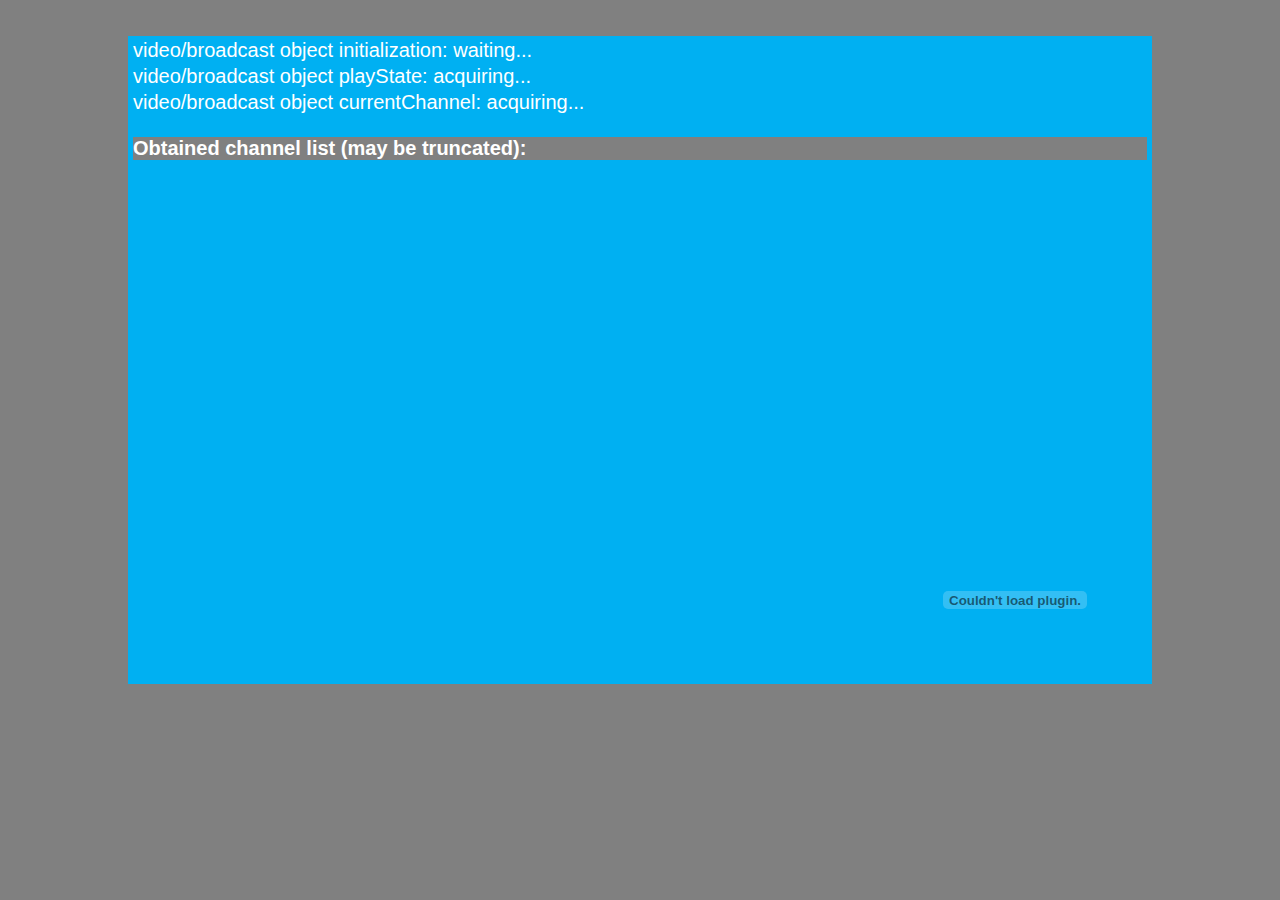
<file: broadcast-object.html>
<!DOCTYPE html PUBLIC "-//HbbTV//1.1.1//EN" "http://www.hbbtv.org/dtd/HbbTV-1.1.1.dtd">
<html xmlns="http://www.w3.org/1999/xhtml">
<head>
    <title>video/broadcast object demo app</title>
    <meta http-equiv="Content-Type" content="application/vnd.hbbtv.xml+xhtml; utf-8" />
    <link rel="stylesheet" href="broadcast-object.css" />
    <script type="text/javascript" src="broadcast-object.js"></script>
</head>

<body onload="start();">
    <div>
        <object type="application/oipfApplicationManager" id="applicationManager"> </object>
        <!-- this is our video/broadcast object -->
        <object type="video/broadcast" id="broadcastVideo"> </object>
    </div>
    <!-- we shall define a safe area within the body -->
    <div class="safe_area" id="app_area">
        <!-- status display fields and channel list -->
        <div class="status_text">video/broadcast object initialization: <span id="inititalization_field">waiting...</span></div>
        <div class="status_text">video/broadcast object playState: <span id="playState_field">acquiring...</span></div>
        <div class="status_text">video/broadcast object currentChannel: <span id="currentChannel_field">acquiring...</span></div>
        <ul class="channel_list_general" id="channelList_field">
            <li class="channel_list_header">Obtained channel list (may be truncated):</li>
        </ul>
    </div>
</body>
</html>
</file>
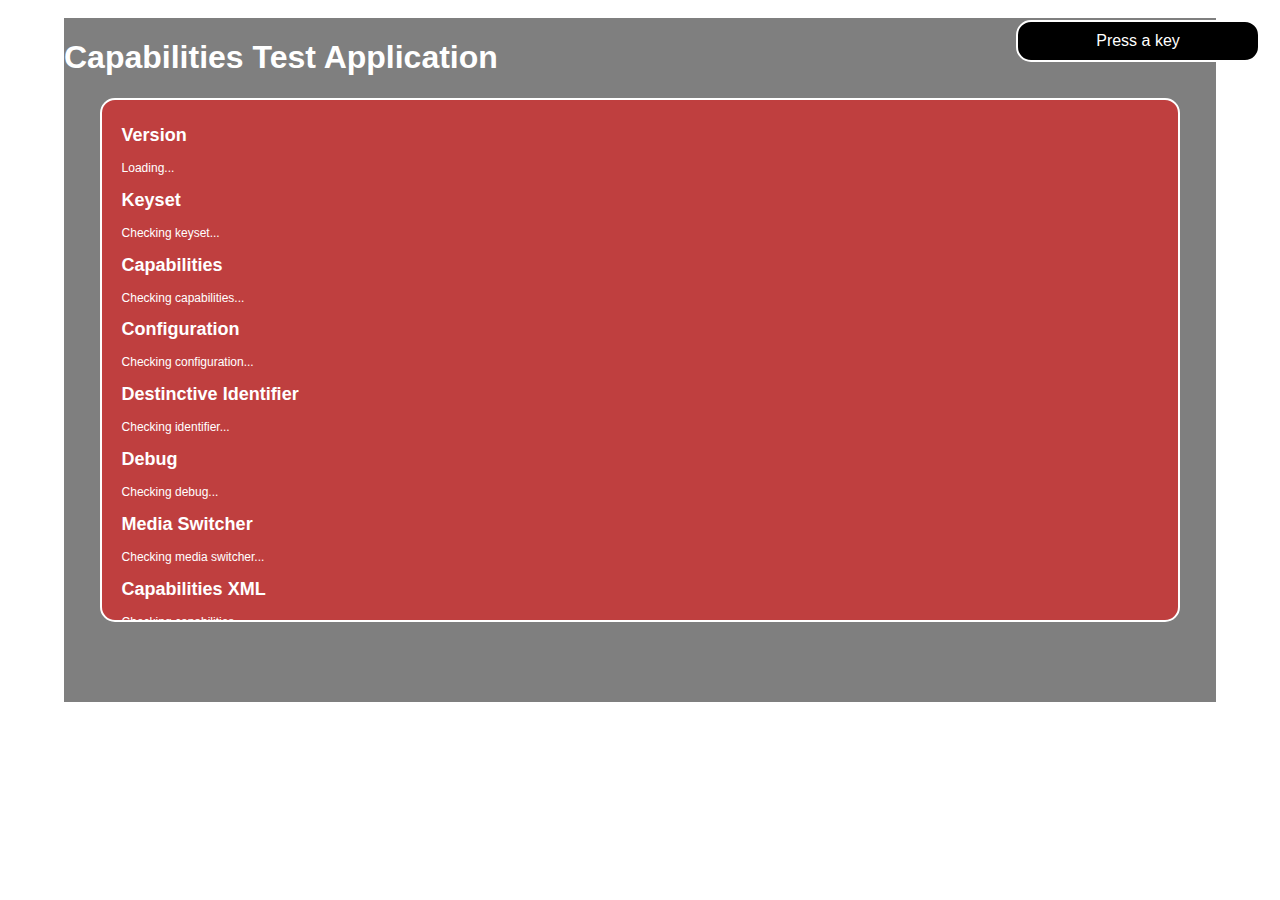
<file: capabilities.html>
<!DOCTYPE html PUBLIC "-//HbbTV//1.1.1//EN" "http://www.hbbtv.org/dtd/HbbTV-1.1.1.dtd">
<html xmlns="http://www.w3.org/1999/xhtml">
<head>
    <title>Capabilities app</title>
    <meta http-equiv="Content-Type" content="application/vnd.hbbtv.xhtml+xml; utf-8" />
    <link rel="stylesheet" href="capabilities.css" />
    <script type="text/javascript" src="capabilities.js"></script>
</head>

<body onload="appInit();">
    
    <div>
        <object type="application/oipfApplicationManager" id="applicationManager"> </object>
        <object type="application/oipfCapabilities" id="capabilities"></object>
        <object type="application/oipfConfiguration" id="configuration"></object>
        <object type="application/hbbtvMediaSwitcher" id="mediaSwitcher"></object>
    </div>
    <!-- we shall define a safe area within the body -->
    <div class="safe_area" id="app_area">
        <div id="keyBox">Press a key</div>
        <h1 style="color: white">Capabilities Test Application</h1>
        <!-- here we show the message -->
        <div id= "textBox" class="scrollable">
            <h2>Version</h2>
            <p id="hbbtv-version">Loading...</p>
            <h2>Keyset</h2>
            <p id="keyset-field">Checking keyset...</p>
            <h2>Capabilities</h2>
            <p id="capabilities-field">Checking capabilities...</p>
            <h2>Configuration</h2>
            <p id="configuration-field">Checking configuration...</p>
            <h2>Destinctive Identifier</h2>
            <p id="identifier-field">Checking identifier...</p>
            <h2>Debug</h2>
            <p id="debug-test">Checking debug...</p>
            <h2>Media Switcher</h2>
            <p id="media-switcher">Checking media switcher...</p>
            <h2>Capabilities XML</h2>
            <p id="capabilities-xml">Checking capabilities...</p>

        </div>
    </div>
</body>
</html>
</file>
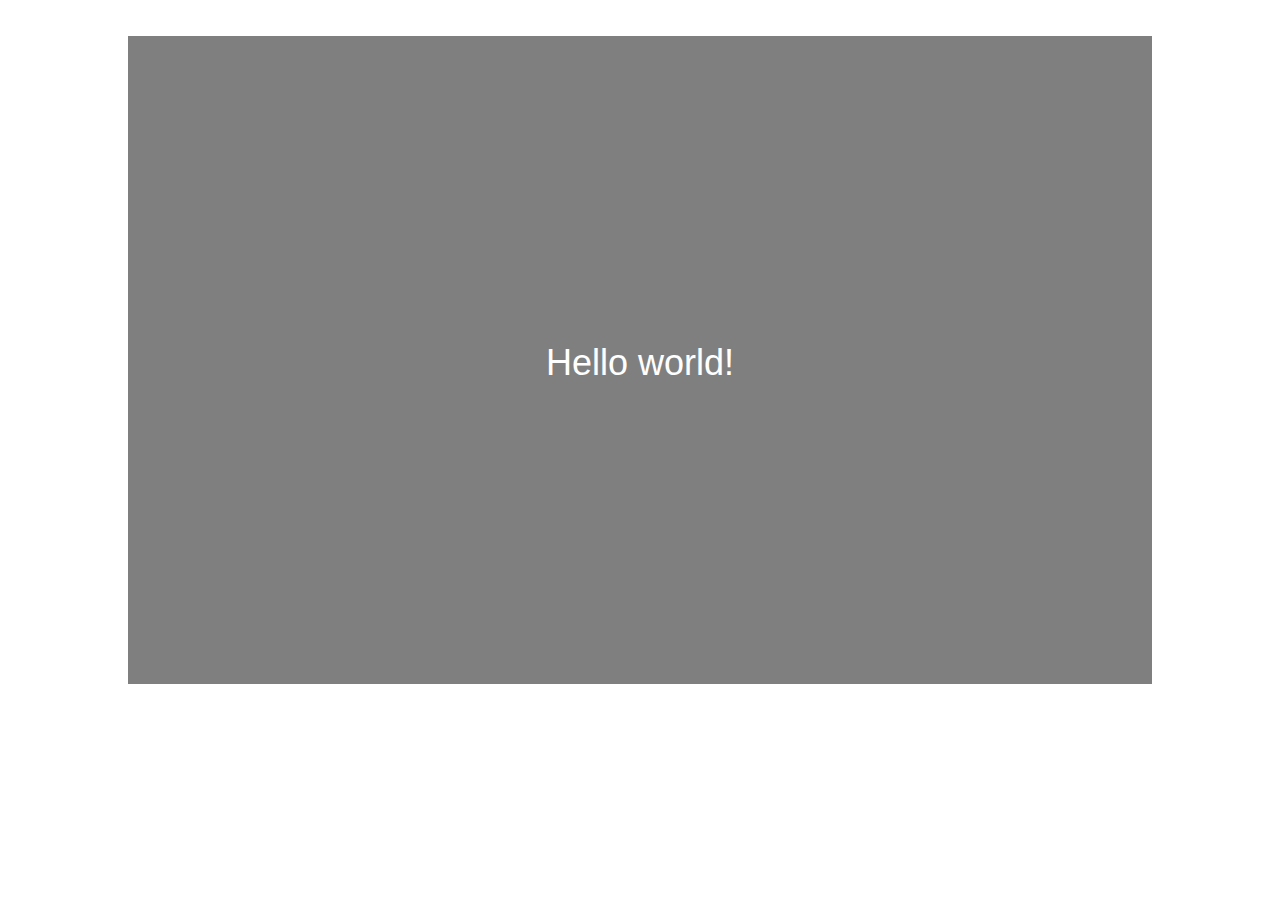
<file: hello-world.html>
<!DOCTYPE html PUBLIC "-//HbbTV//1.1.1//EN" "http://www.hbbtv.org/dtd/HbbTV-1.1.1.dtd">
<html xmlns="http://www.w3.org/1999/xhtml">
<head>
    <title>Hello world app</title>
    <meta http-equiv="Content-Type" content="application/vnd.hbbtv.xml+xhtml; utf-8" />
    <link rel="stylesheet" href="hello-world.css" />
    <script type="text/javascript" src="hello-world.js"></script>
</head>

<body onload="sayHello();">
    <div>
        <object type="application/oipfApplicationManager" id="applicationManager"> </object>
    </div>
    <!-- we shall define a safe area within the body -->
    <div class="safe_area" id="app_area">
        <!-- here we show the message -->
        <div class="center">
            <p class="hello_style">Hello world!</p>
        </div>
    </div>
</body>
</html>
</file>
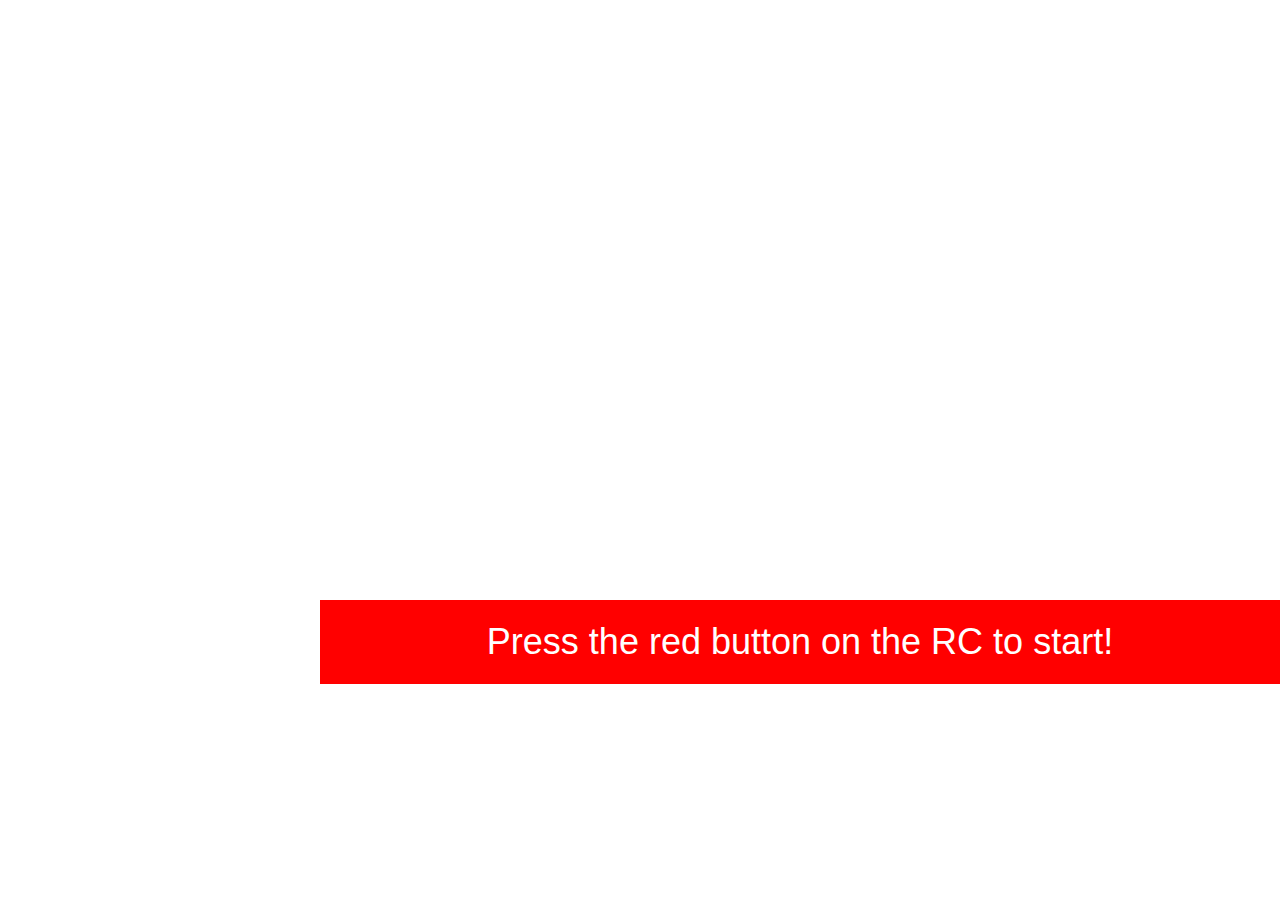
<file: rc-interaction.html>
<!DOCTYPE html PUBLIC "-//HbbTV//1.1.1//EN" "http://www.hbbtv.org/dtd/HbbTV-1.1.1.dtd">
<html xmlns="http://www.w3.org/1999/xhtml">
<head>
    <title>RC interaction demo app</title>
    <meta http-equiv="Content-Type" content="application/vnd.hbbtv.xml+xhtml; utf-8" />
    <link rel="stylesheet" href="rc-interaction.css" />
    <script type="text/javascript" src="rc-buttons.js"></script>
    <script type="text/javascript" src="rc-interaction.js"></script>
</head>

<body onload="start();">
    <div>
        <object type="application/oipfApplicationManager" id="applicationManager"> </object>
    </div>
    <!-- we shall define a safe area for the main scene -->
    <div class="safe_area" id="app_area">
        <!-- title -->
        <div class="title_text">RC interaction demo</div>
        <!-- status -->
        <div class="status_text">Navigation button: <span id="navigation_field"></span></div>
        <div class="status_text">Playback control button: <span id="playback_field"></span></div>
        <div class="status_text">Numeric button: <span id="numeric_field"></span></div>
        <div class="status_text" id="prevent_field"></div>
        <!-- bottom legend -->
        <div class="bottom_legend">
            <div class="legend_cell">
                <div class="legend_button_red"></div>
                <span class="legend_text">Hide this scene</span>
            </div>
            <div class="legend_cell">
                <div class="legend_button_green"></div>
                <span class="legend_text" id="toggle_playback_field"></span>
            </div>
            <div class="legend_cell">
                <div class="legend_button_yellow"></div>
                <span class="legend_text" id="toggle_numeric_field"></span>
            </div>
            <div class="legend_cell">
                <div class="legend_button_blue"></div>
                <span class="legend_text">Prevent all buttons</span>
            </div>
        </div>
    </div>
    <div class="red_button_style" id="red_button_notification_field">Press the red button on the RC to start!</div>
</body>
</html>
</file>
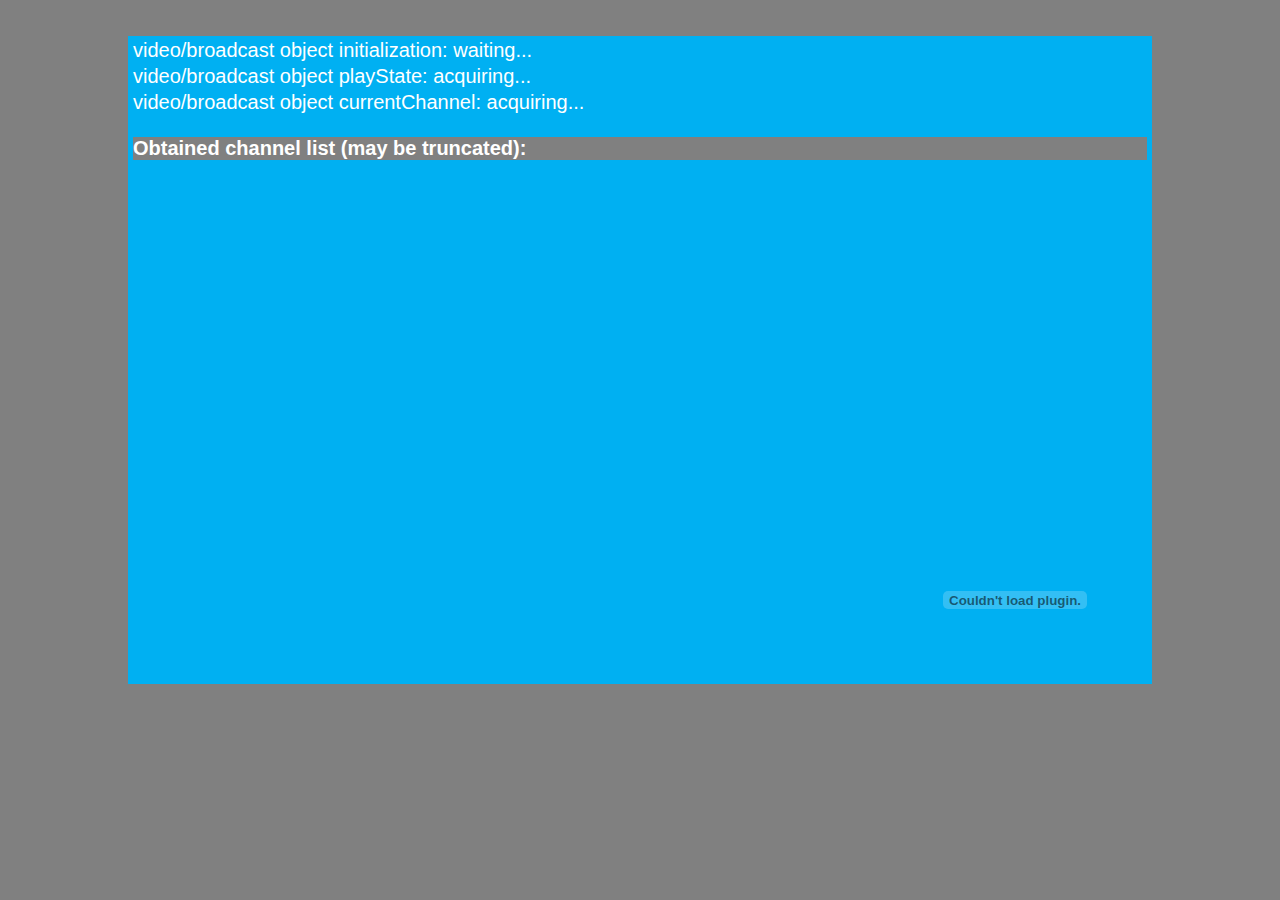
<file: broadcast-object/broadcast-object.html>
<!DOCTYPE html PUBLIC "-//HbbTV//1.1.1//EN" "http://www.hbbtv.org/dtd/HbbTV-1.1.1.dtd">
<html xmlns="http://www.w3.org/1999/xhtml">
<head>
    <title>video/broadcast object demo app</title>
    <meta http-equiv="Content-Type" content="application/vnd.hbbtv.xhtml+xml; utf-8" />
    <link rel="stylesheet" href="broadcast-object.css" />
    <script type="text/javascript" src="broadcast-object.js"></script>
</head>

<body onload="start();">
    <div>
        <object type="application/oipfApplicationManager" id="applicationManager"> </object>
        <!-- this is our video/broadcast object -->
        <object type="video/broadcast" id="broadcastVideo"> </object>
    </div>
    <!-- we shall define a safe area within the body -->
    <div class="safe_area" id="app_area">
        <!-- status display fields and channel list -->
        <div class="status_text">video/broadcast object initialization: <span id="inititalization_field">waiting...</span></div>
        <div class="status_text">video/broadcast object playState: <span id="playState_field">acquiring...</span></div>
        <div class="status_text">video/broadcast object currentChannel: <span id="currentChannel_field">acquiring...</span></div>
        <ul class="channel_list_general" id="channelList_field">
            <li class="channel_list_header">Obtained channel list (may be truncated):</li>
        </ul>
    </div>
</body>
</html>
</file>
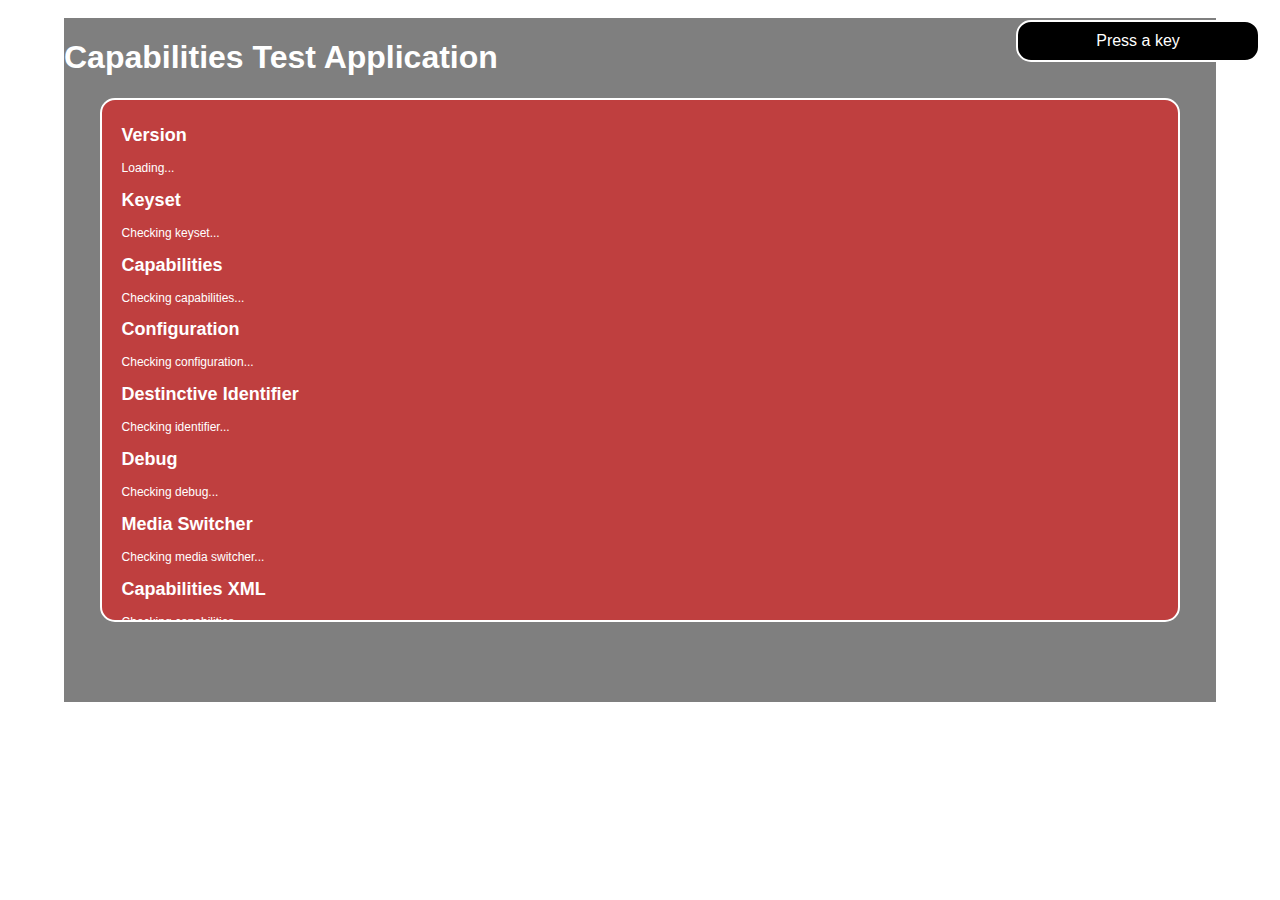
<file: capabilities/capabilities.html>
<!DOCTYPE html PUBLIC "-//HbbTV//1.1.1//EN" "http://www.hbbtv.org/dtd/HbbTV-1.1.1.dtd">
<html xmlns="http://www.w3.org/1999/xhtml">
<head>
    <title>Capabilities app</title>
    <meta http-equiv="Content-Type" content="application/vnd.hbbtv.xhtml+xml; utf-8" />
    <link rel="stylesheet" href="capabilities.css" />
    <script type="text/javascript" src="capabilities.js"></script>
</head>

<body onload="appInit();">
    
    <div>
        <object type="application/oipfApplicationManager" id="applicationManager"> </object>
        <object type="application/oipfCapabilities" id="capabilities"></object>
        <object type="application/oipfConfiguration" id="configuration"></object>
        <object type="application/hbbtvMediaSwitcher" id="mediaSwitcher"></object>
    </div>
    <!-- we shall define a safe area within the body -->
    <div class="safe_area" id="app_area">
        <div id="keyBox">Press a key</div>
        <h1 style="color: white">Capabilities Test Application</h1>
        <!-- here we show the message -->
        <div id= "textBox" class="scrollable">
            <h2>Version</h2>
            <p id="hbbtv-version">Loading...</p>
            <h2>Keyset</h2>
            <p id="keyset-field">Checking keyset...</p>
            <h2>Capabilities</h2>
            <p id="capabilities-field">Checking capabilities...</p>
            <h2>Configuration</h2>
            <p id="configuration-field">Checking configuration...</p>
            <h2>Destinctive Identifier</h2>
            <p id="identifier-field">Checking identifier...</p>
            <h2>Debug</h2>
            <p id="debug-test">Checking debug...</p>
            <h2>Media Switcher</h2>
            <p id="media-switcher">Checking media switcher...</p>
            <h2>Capabilities XML</h2>
            <p id="capabilities-xml">Checking capabilities...</p>

        </div>
    </div>
</body>
</html>
</file>
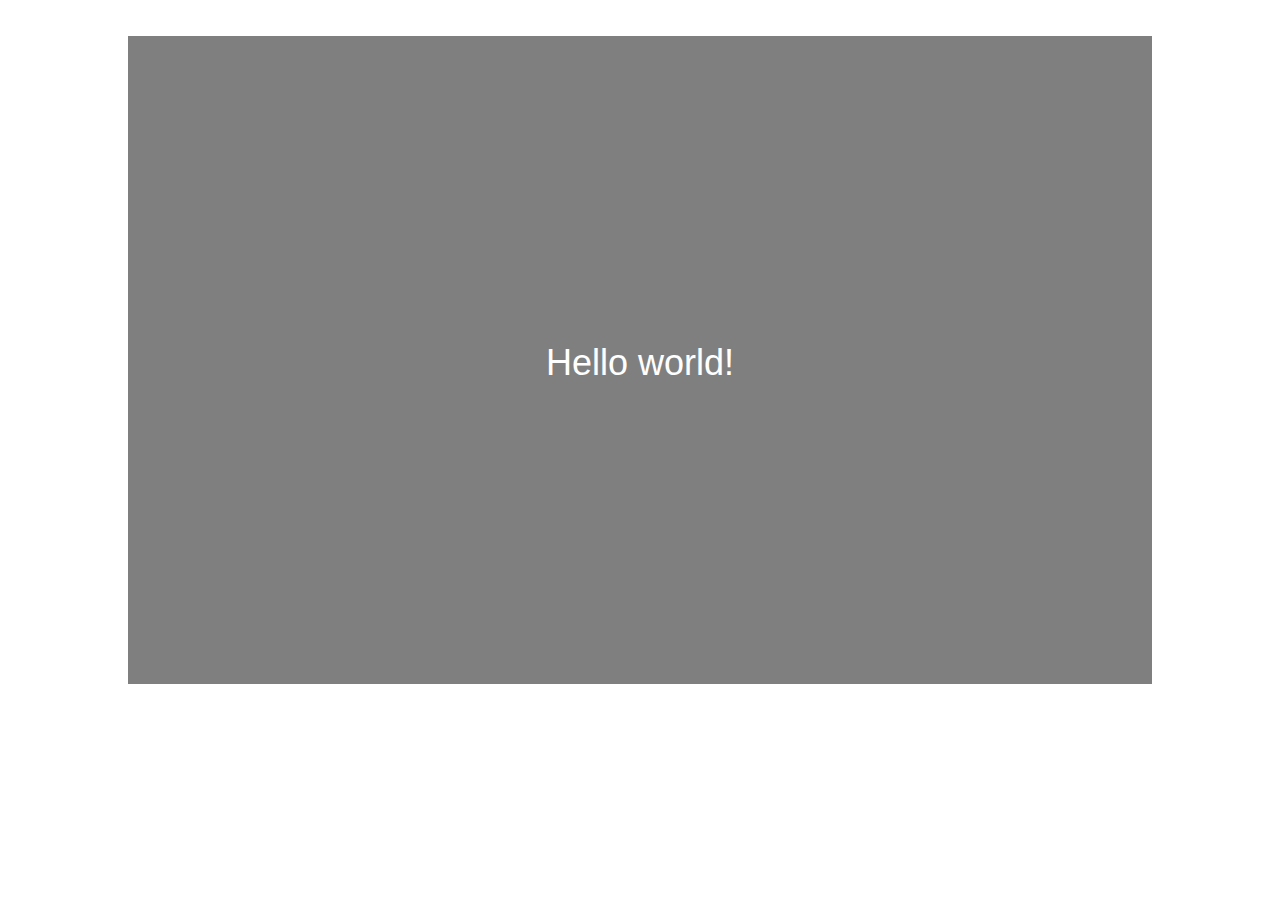
<file: hello-world/hello-world.html>
<!DOCTYPE html PUBLIC "-//HbbTV//1.1.1//EN" "http://www.hbbtv.org/dtd/HbbTV-1.1.1.dtd">
<html xmlns="http://www.w3.org/1999/xhtml">
<head>
    <title>Hello world app</title>
    <meta http-equiv="Content-Type" content="application/vnd.hbbtv.xhtml+xml; utf-8" />
    <link rel="stylesheet" href="hello-world.css" />
    <script type="text/javascript" src="hello-world.js"></script>
</head>

<body onload="sayHello();">
    <div>
        <object type="application/oipfApplicationManager" id="applicationManager"> </object>
    </div>
    <!-- we shall define a safe area within the body -->
    <div class="safe_area" id="app_area">
        <!-- here we show the message -->
        <div class="center">
            <p class="hello_style">Hello world!</p>
        </div>
    </div>
</body>
</html>
</file>
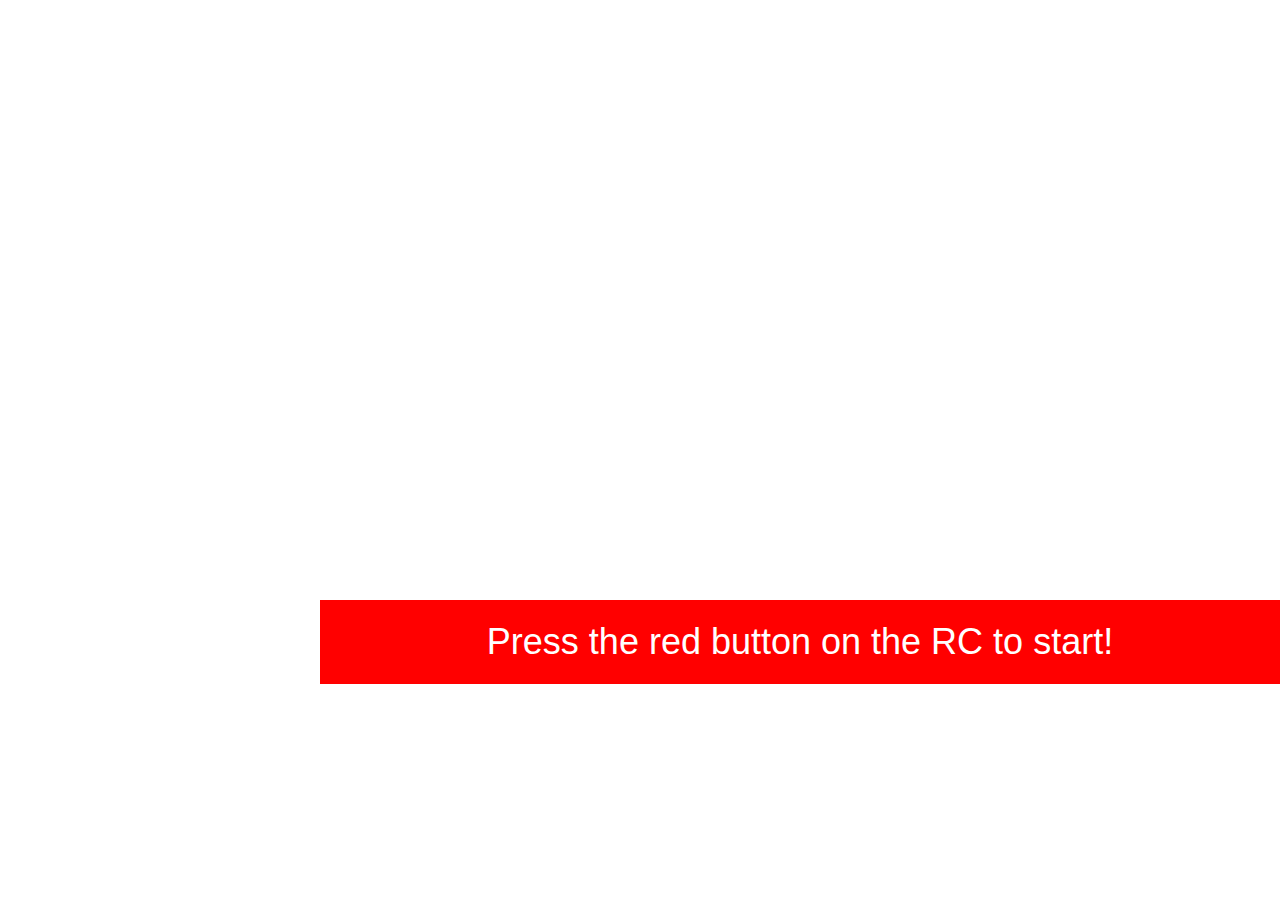
<file: rc-interaction/rc-interaction.html>
<!DOCTYPE html PUBLIC "-//HbbTV//1.1.1//EN" "http://www.hbbtv.org/dtd/HbbTV-1.1.1.dtd">
<html xmlns="http://www.w3.org/1999/xhtml">
<head>
    <title>RC interaction demo app</title>
    <meta http-equiv="Content-Type" content="application/vnd.hbbtv.xhtml+xml; utf-8" />
    <link rel="stylesheet" href="rc-interaction.css" />
    <script type="text/javascript" src="rc-buttons.js"></script>
    <script type="text/javascript" src="rc-interaction.js"></script>
</head>

<body onload="start();">
    <div>
        <object type="application/oipfApplicationManager" id="applicationManager"> </object>
    </div>
    <!-- we shall define a safe area for the main scene -->
    <div class="safe_area" id="app_area">
        <!-- title -->
        <div class="title_text">RC interaction demo</div>
        <!-- status -->
        <div class="status_text">Navigation button: <span id="navigation_field"></span></div>
        <div class="status_text">Playback control button: <span id="playback_field"></span></div>
        <div class="status_text">Numeric button: <span id="numeric_field"></span></div>
        <div class="status_text" id="prevent_field"></div>
        <!-- bottom legend -->
        <div class="bottom_legend">
            <div class="legend_cell">
                <div class="legend_button_red"></div>
                <span class="legend_text">Hide this scene</span>
            </div>
            <div class="legend_cell">
                <div class="legend_button_green"></div>
                <span class="legend_text" id="toggle_playback_field"></span>
            </div>
            <div class="legend_cell">
                <div class="legend_button_yellow"></div>
                <span class="legend_text" id="toggle_numeric_field"></span>
            </div>
            <div class="legend_cell">
                <div class="legend_button_blue"></div>
                <span class="legend_text">Prevent all buttons</span>
            </div>
        </div>
    </div>
    <div class="red_button_style" id="red_button_notification_field">Press the red button on the RC to start!</div>
</body>
</html>
</file>
<file: broadcast-object.css>
/* general settings related to Hbb */
body 
{
    /* grey background */
    background-color: #808080;
    /* we explicitly set the size of the body element */
    width: 1280px;
    height: 720px;
    overflow: hidden;
}

/** application/oipfApplicationManager embedded object style  */
object#applicationManager
{
    position: absolute;
    left: 0px;
    top: 0px; 
    width: 0px; 
    height: 0px;
}

/** video/broadcast embedded object style  */
object#broadcastVideo
{
    position: absolute; 
    left: 890px; 
    top: 530px; 
    width: 250px; 
    height: 140px; 
    z-index: 10;
}

/** safe area as recommended by standard */
div.safe_area 
{
    position: absolute;
    left: 128px; 
    top: 36px; 
    width: 1024px; 
    height: 648px;
    /** set background color */
    background-color: #00b0f2;
}

/* set status text style */
div.status_text
{
    padding-left: 5px;
    padding-top: 3px;
    color: white;
    font-family: sans-serif;
    font-size: 20px;
}

/* set channel list style */
ul.channel_list_general
{
    padding-left: 5px;
    padding-right: 5px;
    padding-top: 3px;
    color: white;
    font-family: sans-serif;
    font-size: 20px;
    list-style-type: none;
}

li.channel_list_header
{
    font-weight: bold;
    background: #808080;
}
</file>
<file: capabilities.css>
/* general settings related to Hbb */
body 
{
    /* transparent background */
    background-color: transparent;
    /* we explicitly set the size of the body element */
    width: 1280px;
    height: 720px;
    overflow: hidden;
}
#keyBox {
    position: fixed;
    top: 20px;
    right: 20px;
    background-color: black;
    color: white;
    padding: 10px 20px;
    border: 2px solid white;
    border-radius: 15px;
    font-size: 16px;
    font-family: sans-serif;
    width: 200px;
    text-align: center;
    white-space: pre-line;
}

/** application/oipfApplicationManager embedded object style  */
object#applicationManager
{
    position: absolute;
    left: 0px;
    top: 0px; 
    width: 0px; 
    height: 0px;
}
object#capabilities
{
    position: absolute;
    left: 0px;
    top: 0px; 
    width: 0px; 
    height: 0px;
}
object#configuration
{
    position: absolute;
    left: 0px;
    top: 0px; 
    width: 0px; 
    height: 0px;
}
object#mediaSwitcher
{
    position: absolute;
    left: 0px;
    top: 0px; 
    width: 0px; 
    height: 0px;
}


/** safe area as recommended by standard */
div.safe_area 
{
    position: absolute;
    left: 64px; 
    top: 18px; 
    width: 1152px; 
    height: 684px;
    font-family: sans-serif;
    /** set background color and alpha */
    background-color: rgba(0, 0, 0, .5);
}

/* set text style */
div.center {
  padding: 1px 0;
}
.scrollable {
    width: 90%;            /* Adjust width as needed */
    height: 500px;         /* Set desired height */
    overflow-y: hidden;    /* Initially hidden for scroll control */
    margin: 20px auto;     /* Center the text box */
    padding: 10px;
    padding: 10px 20px;
    border: 2px solid white;
    border-radius: 15px;
    color: white;
    font-size: 12px;
    text-align: left;
    background-color: rgba(255, 0, 0, .5);
    font-family: sans-serif;
}
</file>
<file: hello-world.css>
/* general settings related to Hbb */
body 
{
    /* transparent background */
    background-color: transparent;
    /* we explicitly set the size of the body element */
    width: 1280px;
    height: 720px;
    overflow: hidden;
}

/** application/oipfApplicationManager embedded object style  */
object#applicationManager
{
    position: absolute;
    left: 0px;
    top: 0px; 
    width: 0px; 
    height: 0px;
}

/** safe area as recommended by standard */
div.safe_area 
{
    position: absolute;
    left: 128px; 
    top: 36px; 
    width: 1024px; 
    height: 648px;
    /** set background color and alpha */
    background-color: rgba(0, 0, 0, .5);
}

/* set text style */
div.center {
  padding: 270px 0;
}
p.hello_style
{
    color: white;
    font-family: sans-serif;
    font-size: 36px;
    text-align: center;
}
</file>
<file: rc-interaction.css>
/* general settings related to Hbb */
body 
{
    /* transparent background */
    background-color: transparent;
    /* we explicitly set the size of the body element */
    width: 1280px;
    height: 720px;
    overflow: hidden;
    /* white text in font supported by terminals */
    color: white;
    font-family: sans-serif;
}

/** application/oipfApplicationManager embedded object style  */
object#applicationManager
{
    position: absolute;
    left: 0px;
    top: 0px; 
    width: 0px; 
    height: 0px;
}

/** safe area as recommended by standard */
div.safe_area 
{
    position: absolute;
    left: 128px; 
    top: 36px; 
    width: 1024px; 
    height: 648px;
    /** set background color and alpha */
    background-color: rgba(0, 0, 0, .5);
}

/* set application area invisble as initial state (we need to press the red button, so application scene shows) */
div#app_area 
{
    visibility: hidden;
}

/* set red button div style */
div.red_button_style 
{
    position: absolute;
    left: 320px; 
    top: 600px; 
    width: 960px; 
    height: 84px;
    /* red background */
    background-color: red;
    /* centered text */
    font-size: 36px;
    text-align: center;
    line-height: 84px;
}


/* set title text style */
div.title_text
{
    padding-top: 25px;
    padding-bottom: 20px;
    font-size: 36px;
    text-align: center;
}

/* set status text style */
div.status_text
{
    padding-left: 5px;
    padding-top: 5px;
    padding-bottom: 3px;
    font-size: 20px;
    border-top: 2px solid #d3d3d3;
}

/* set bottom legend style */
div.bottom_legend
{
    position: absolute;
    top: 624px; 
    width: 1024px; 
    height: 24px;
}

/* set bottom legend cell style */
div.legend_cell
{
    width: 250px;
    height: 24px;
    display: inline-block;
}

div.legend_button_red {
    width: 24px;
    height: 24px;
    display: inline-block;
    background-color: red;
}

div.legend_button_green {
    width: 24px;
    height: 24px;
    display: inline-block;
    background-color: green;
}

div.legend_button_yellow {
    width: 24px;
    height: 24px;
    display: inline-block;
    background-color: yellow;
}

div.legend_button_blue {
    width: 24px;
    height: 24px;
    display: inline-block;
    background-color: blue;
}

/* set bottom legend cell style */
span.legend_text {
    position: relative;
    top: -7px;
    font-size: 16px;
}
</file>
<file: broadcast-object/broadcast-object.css>
/* general settings related to Hbb */
body 
{
    /* grey background */
    background-color: #808080;
    /* we explicitly set the size of the body element */
    width: 1280px;
    height: 720px;
    overflow: hidden;
}

/** application/oipfApplicationManager embedded object style  */
object#applicationManager
{
    position: absolute;
    left: 0px;
    top: 0px; 
    width: 0px; 
    height: 0px;
}

/** video/broadcast embedded object style  */
object#broadcastVideo
{
    position: absolute; 
    left: 890px; 
    top: 530px; 
    width: 250px; 
    height: 140px; 
    z-index: 10;
}

/** safe area as recommended by standard */
div.safe_area 
{
    position: absolute;
    left: 128px; 
    top: 36px; 
    width: 1024px; 
    height: 648px;
    /** set background color */
    background-color: #00b0f2;
}

/* set status text style */
div.status_text
{
    padding-left: 5px;
    padding-top: 3px;
    color: white;
    font-family: sans-serif;
    font-size: 20px;
}

/* set channel list style */
ul.channel_list_general
{
    padding-left: 5px;
    padding-right: 5px;
    padding-top: 3px;
    color: white;
    font-family: sans-serif;
    font-size: 20px;
    list-style-type: none;
}

li.channel_list_header
{
    font-weight: bold;
    background: #808080;
}
</file>
<file: capabilities/capabilities.css>
/* general settings related to Hbb */
body 
{
    /* transparent background */
    background-color: transparent;
    /* we explicitly set the size of the body element */
    width: 1280px;
    height: 720px;
    overflow: hidden;
}
#keyBox {
    position: fixed;
    top: 20px;
    right: 20px;
    background-color: black;
    color: white;
    padding: 10px 20px;
    border: 2px solid white;
    border-radius: 15px;
    font-size: 16px;
    font-family: sans-serif;
    width: 200px;
    text-align: center;
    white-space: pre-line;
}

/** application/oipfApplicationManager embedded object style  */
object#applicationManager
{
    position: absolute;
    left: 0px;
    top: 0px; 
    width: 0px; 
    height: 0px;
}
object#capabilities
{
    position: absolute;
    left: 0px;
    top: 0px; 
    width: 0px; 
    height: 0px;
}
object#configuration
{
    position: absolute;
    left: 0px;
    top: 0px; 
    width: 0px; 
    height: 0px;
}
object#mediaSwitcher
{
    position: absolute;
    left: 0px;
    top: 0px; 
    width: 0px; 
    height: 0px;
}


/** safe area as recommended by standard */
div.safe_area 
{
    position: absolute;
    left: 64px; 
    top: 18px; 
    width: 1152px; 
    height: 684px;
    font-family: sans-serif;
    /** set background color and alpha */
    background-color: rgba(0, 0, 0, .5);
}

/* set text style */
div.center {
  padding: 1px 0;
}
.scrollable {
    width: 90%;            /* Adjust width as needed */
    height: 500px;         /* Set desired height */
    overflow-y: hidden;    /* Initially hidden for scroll control */
    margin: 20px auto;     /* Center the text box */
    padding: 10px;
    padding: 10px 20px;
    border: 2px solid white;
    border-radius: 15px;
    color: white;
    font-size: 12px;
    text-align: left;
    background-color: rgba(255, 0, 0, .5);
    font-family: sans-serif;
}
</file>
<file: hello-world/hello-world.css>
/* general settings related to Hbb */
body 
{
    /* transparent background */
    background-color: transparent;
    /* we explicitly set the size of the body element */
    width: 1280px;
    height: 720px;
    overflow: hidden;
}

/** application/oipfApplicationManager embedded object style  */
object#applicationManager
{
    position: absolute;
    left: 0px;
    top: 0px; 
    width: 0px; 
    height: 0px;
}

/** safe area as recommended by standard */
div.safe_area 
{
    position: absolute;
    left: 128px; 
    top: 36px; 
    width: 1024px; 
    height: 648px;
    /** set background color and alpha */
    background-color: rgba(0, 0, 0, .5);
}

/* set text style */
div.center {
  padding: 270px 0;
}
p.hello_style
{
    color: white;
    font-family: sans-serif;
    font-size: 36px;
    text-align: center;
}
</file>
<file: rc-interaction/rc-interaction.css>
/* general settings related to Hbb */
body 
{
    /* transparent background */
    background-color: transparent;
    /* we explicitly set the size of the body element */
    width: 1280px;
    height: 720px;
    overflow: hidden;
    /* white text in font supported by terminals */
    color: white;
    font-family: sans-serif;
}

/** application/oipfApplicationManager embedded object style  */
object#applicationManager
{
    position: absolute;
    left: 0px;
    top: 0px; 
    width: 0px; 
    height: 0px;
}

/** safe area as recommended by standard */
div.safe_area 
{
    position: absolute;
    left: 128px; 
    top: 36px; 
    width: 1024px; 
    height: 648px;
    /** set background color and alpha */
    background-color: rgba(0, 0, 0, .5);
}

/* set application area invisble as initial state (we need to press the red button, so application scene shows) */
div#app_area 
{
    visibility: hidden;
}

/* set red button div style */
div.red_button_style 
{
    position: absolute;
    left: 320px; 
    top: 600px; 
    width: 960px; 
    height: 84px;
    /* red background */
    background-color: red;
    /* centered text */
    font-size: 36px;
    text-align: center;
    line-height: 84px;
}


/* set title text style */
div.title_text
{
    padding-top: 25px;
    padding-bottom: 20px;
    font-size: 36px;
    text-align: center;
}

/* set status text style */
div.status_text
{
    padding-left: 5px;
    padding-top: 5px;
    padding-bottom: 3px;
    font-size: 20px;
    border-top: 2px solid #d3d3d3;
}

/* set bottom legend style */
div.bottom_legend
{
    position: absolute;
    top: 624px; 
    width: 1024px; 
    height: 24px;
}

/* set bottom legend cell style */
div.legend_cell
{
    width: 250px;
    height: 24px;
    display: inline-block;
}

div.legend_button_red {
    width: 24px;
    height: 24px;
    display: inline-block;
    background-color: red;
}

div.legend_button_green {
    width: 24px;
    height: 24px;
    display: inline-block;
    background-color: green;
}

div.legend_button_yellow {
    width: 24px;
    height: 24px;
    display: inline-block;
    background-color: yellow;
}

div.legend_button_blue {
    width: 24px;
    height: 24px;
    display: inline-block;
    background-color: blue;
}

/* set bottom legend cell style */
span.legend_text {
    position: relative;
    top: -7px;
    font-size: 16px;
}
</file>
